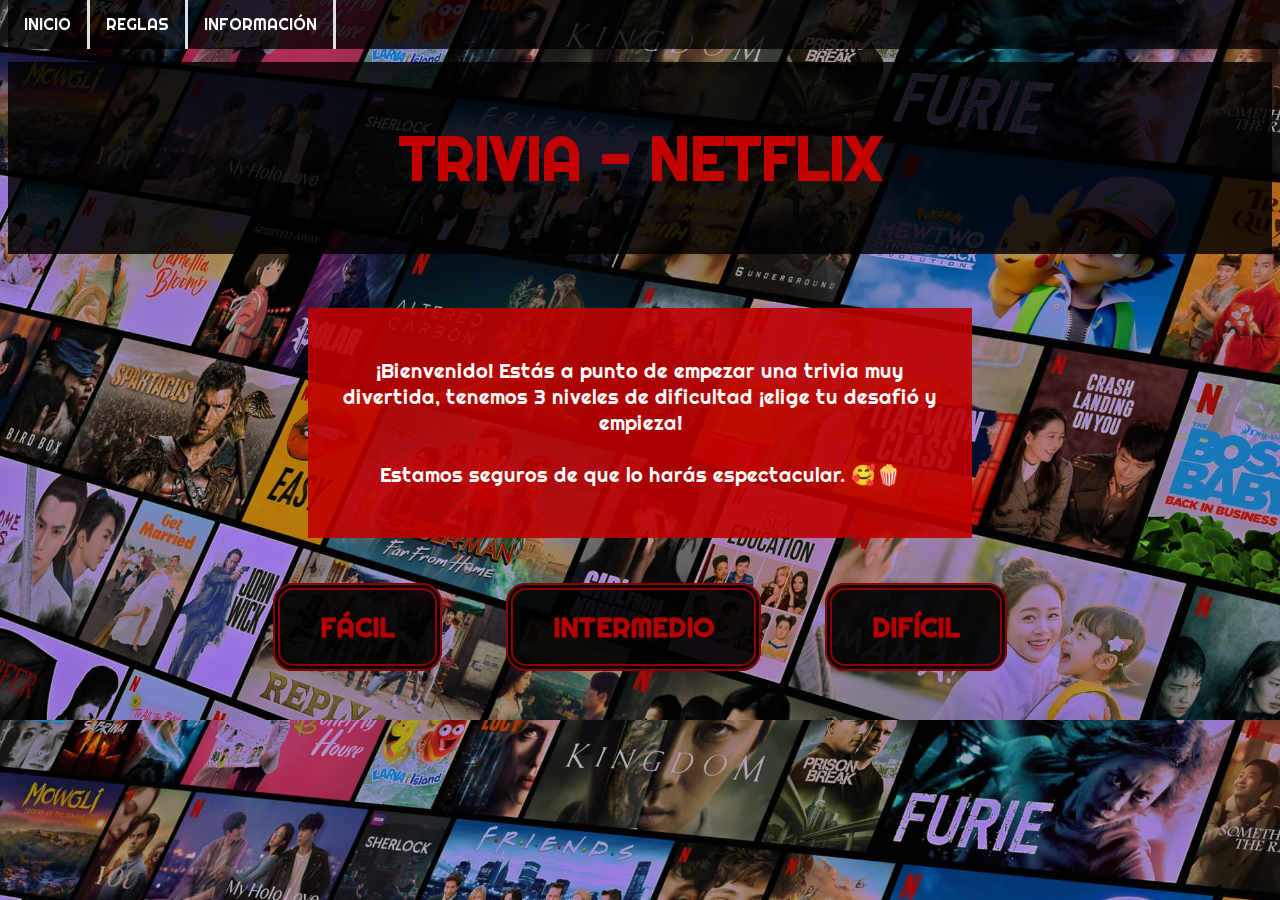
<file: index.html>
<!DOCTYPE html>
<html lang="es">
<head>

    <meta charset="UTF-8">

    <meta http-equiv="X-UA-Compatible" content="IE=edge">

    <meta name="viewport" content="width=device-width, initial-scale=1.0">

    <link href="//fonts.googleapis.com/css2? family=Roboto&display=swap" rel="styleshee">

    <link rel="stylesheet" href="style.css">

    <title> Trivia - Netflix </title>

</head>

<body>

<!--barra de navegación-->

  <ul class="barra">
    <li><a href="index.html">INICIO</a></li>
    <li><a href="reglas.html">REGLAS</a></li>
    <li><a href="informacion.html">INFORMACIÓN</a></li>
  </ul>

<br>
<br>
<br>
<div class="box">

  
  <br>
    <center> <h1> TRIVIA - NETFLIX </h1>  </center>
  <br>
   

</div>

<br>
<br>
<br>

<div class="box2">

    <center>

<p class="bienvenido">                                              

¡Bienvenido! Estás a punto de empezar una trivia muy divertida,
 tenemos 3 niveles de dificultad ¡elige tu desafió y empieza! <br>
 <br>
 Estamos seguros de que lo harás espectacular. 🥰🍿

</p>

    </center>


</div>

<br>

<br>

<br>

<br>

<!--Botones-->

<div>

  <center>

<a class="boton-personalizado" href="facil.html">FÁCIL</a>

<a class="boton-personalizado" href="intermedio.html">INTERMEDIO</a>

<a class="boton-personalizado" href="dificil.html">DIFÍCIL</a>

</center>

</div>




















    
</body>
</html>
</file>
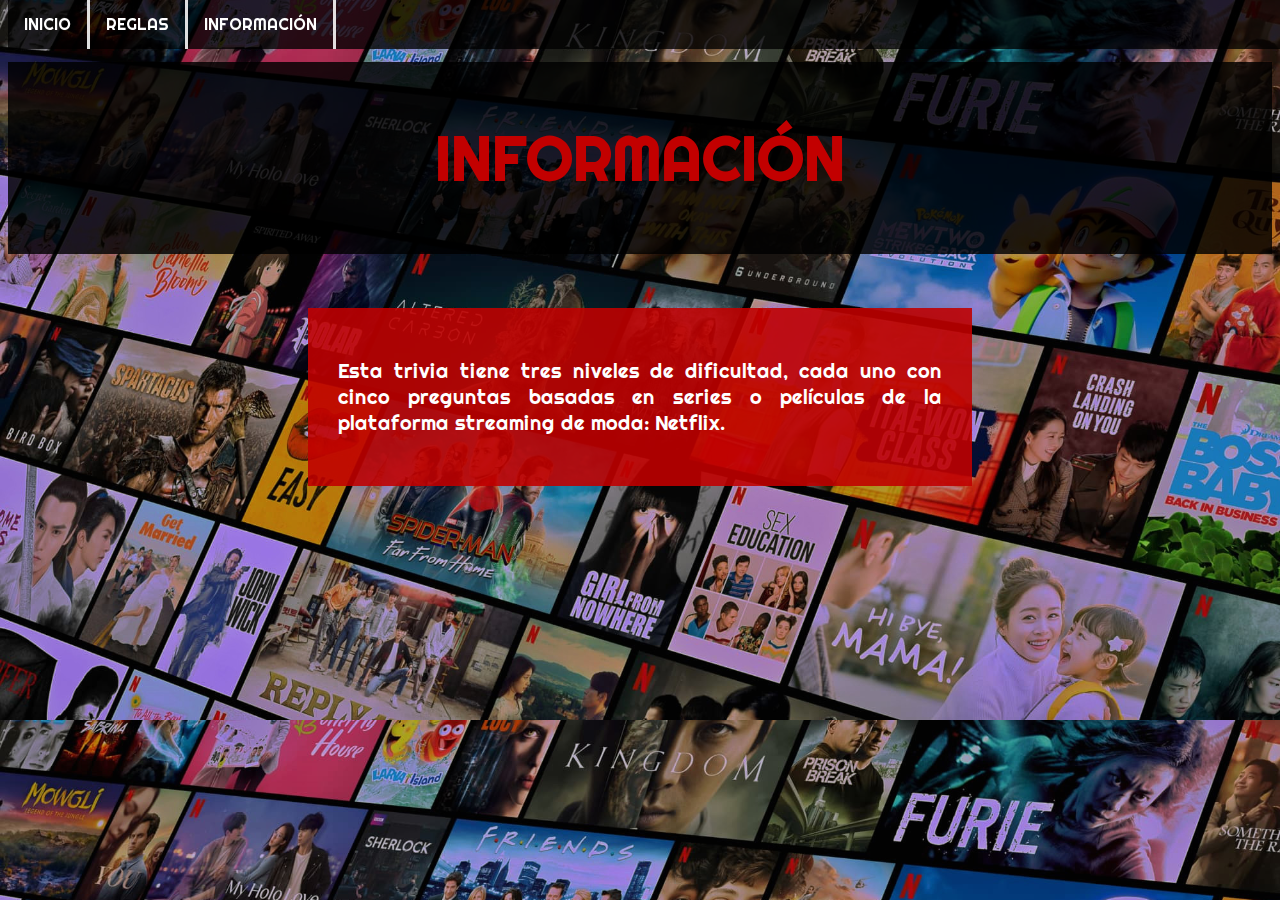
<file: informacion.html>
<!DOCTYPE html>
<html lang="es">
<head>
    <meta charset="UTF-8">
    <meta http-equiv="X-UA-Compatible" content="IE=edge">
    <meta name="viewport" content="width=device-width, initial-scale=1.0">

    <link href="//fonts.googleapis.com/css2? family=Roboto&display=swap" rel="styleshee">

    <link rel="stylesheet" href="style.css">

    <title>Información</title>
</head>

<body>

    <!--barra de navegación-->

<ul class="barra">
    <li><a href="index.html">INICIO</a></li>
    <li><a href="reglas.html">REGLAS</a></li>
    <li><a href="informacion.html">INFORMACIÓN</a></li>
  </ul>

  <br>
  <br>
  <br>

  <div class="box">

  
<br>
      <center> <h1> INFORMACIÓN </h1>  </center>
<br>
  
  </div>
  
  <br>
  <br>
  <br>

  <center>
  <div class="box2">
  
     
  <p id="info">                                              
  
  Esta trivia tiene tres niveles de dificultad, cada uno con cinco preguntas basadas en
  series o películas de la plataforma streaming de moda: Netflix.
  
  

  </p>
  
    
  </div>
</center>



</body>
</html>
</file>
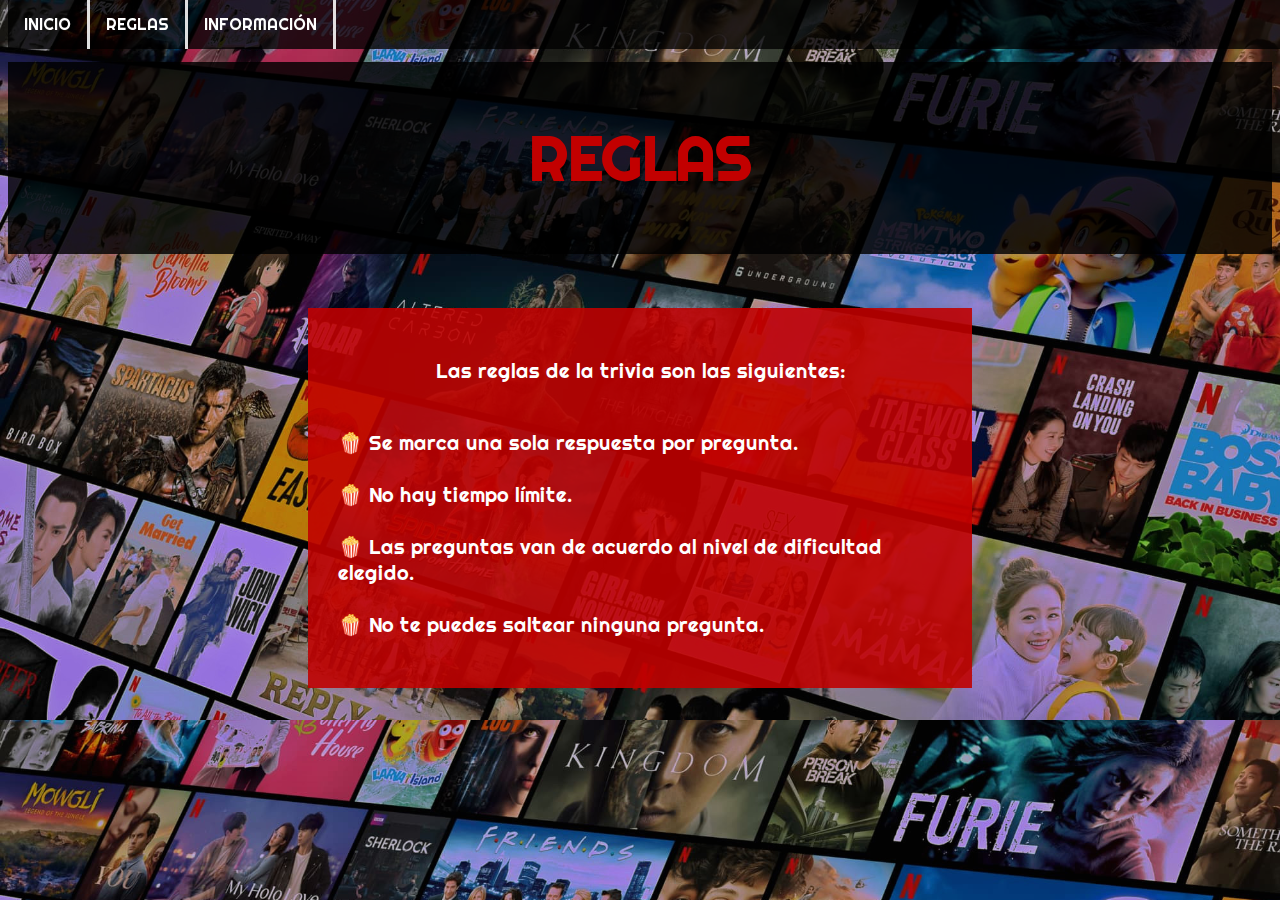
<file: reglas.html>
<!DOCTYPE html>
<html lang="es">
<head>
    <meta charset="UTF-8">
    <meta http-equiv="X-UA-Compatible" content="IE=edge">
    <meta name="viewport" content="width=device-width, initial-scale=1.0">

    <link href="//fonts.googleapis.com/css2? family=Roboto&display=swap" rel="styleshee">

    <link rel="stylesheet" href="style.css">

    <title>Reglas</title>
</head>

<body>


<!--barra de navegación-->

<ul class="barra">
    <li><a href="index.html">INICIO</a></li>
    <li><a href="reglas.html">REGLAS</a></li>
    <li><a href="informacion.html">INFORMACIÓN</a></li>
  </ul>

  <br>
  <br>
  <br>

  <div class="box">

  
<br>
      <center> <h1> REGLAS </h1>  </center>
<br>
  
  </div>
  
  <br>
  <br>
  <br>
 
  <div class="box2">
  
      <center>
  
  <p>                                              
  
  Las reglas de la trivia son las siguientes: <br> <br>

  </p>

   <p class="reglas">  

  🍿 Se marca una sola respuesta por pregunta.
  <br>
  <br>
  🍿 No hay tiempo límite.
  <br>
  <br>
  🍿 Las preguntas van de acuerdo al nivel de dificultad elegido.
  <br>
  <br>
  🍿 No te puedes saltear ninguna pregunta.
  <br>
  
 
</p> 
  

</center>

  

  </div>





    
</body>
</html>
</file>
<file: style.css>
@font-face {

    font-family: Mifuente;
    src: url(Fonts/Righteous-Regular.ttf);


}

ul {
    list-style-type: none;
    margin: 0;
    padding: 0;
    overflow: hidden;
    background-color: rgba(0, 0, 0, 0.781);
    position: fixed;
    top: 0;
    width: 100%;
}

li {
    float: left;
}

li a {
    display: block;
    color: white;
    text-align: justify;
    padding: 14px 16px;
    text-decoration: none;

}

li {
    border-right: 3px solid rgba(255, 255, 255, 0.87);
}


li a:hover {
    color: rgb(0, 0, 0);
    background-color: rgb(228, 0, 0);
}

li a:active {

    background-color: rgba(255, 0, 0, 0.87);

}


.barra {

    font-family: Mifuente;

}


/*Fondo*/


* {

    transition: all 0.3s;

}

body {

    background: url(fondo.jpg);
    background-size: 100%;
    
    
    

    /*termina style de Fondo*/


}

/*Fondo titulo*/

.box {

    background-color: rgba(0, 0, 0, 0.822);
    background-size: 40%;
    margin-left: auto;
    margin-right: auto;


}

/*Titulo*/

h1 {

    color: rgb(194, 0, 0);
    font-family: Mifuente;
    font-size: 60px;


}


/*Caja roja*/

.box2 {

    color: white;
    font-family: Mifuente;
    font-size: 20px;
    background-color: rgba(192, 0, 0, 0.89);
    background-size: 40%;
    margin-left: 300px;
    margin-right: 300px;
    padding-top: 20px;
    padding-bottom: 20px;
    padding: 30px;
    animation-name: mianimacion;
    animation-duration: 15s;
    animation-iteration-count: infinite;


}



@keyframes mianimacion {
    0% {
        background: rgba(192, 0, 0, 0.89);
    }

    10% {
        background: rgba(255, 53, 39, 0.829);
    }

    20% {
        background: rgba(192, 0, 0, 0.89);
    }

    30% {
        background: rgba(255, 15, 15, 0.829);
    }

    40% {
        background: rgba(192, 0, 0, 0.89);
    }

    50% {
        background: rgba(185, 0, 0, 0.829);
    }

    60% {
        background: rgba(192, 0, 0, 0.89);
    }

    70% {
        background: rgba(255, 47, 32, 0.829);
    }

    80% {
        background: rgba(192, 0, 0, 0.89);
    }

    90% {
        background: rgba(146, 0, 0, 0.829);
    }

    100% {
        background: rgba(192, 0, 0, 0.89);
    }

}


/*Texto de bienvenida*/

.bienvenido {

    color: white;


}

/*Botones*/

.boton-personalizado {
    font-family: Mifuente;
    text-decoration: none;
    font-weight: 600;
    font-size: 27px;
    color: #b60000;
    padding-top: 20px;
    padding-bottom: 20px;
    padding-left: 40px;
    padding-right: 40px;
    background-color: #000000e8;
    border-color: rgba(170, 0, 0, 0.822);
    border-width: 7px;
    border-style: double;
    border-radius: 20px;
    cursor: pointer;
    margin: 30px;
}


.boton-personalizado:hover {

    color: honeydew;
    background-color: rgba(146, 0, 0, 0.822);



}


.reglas {


    text-align: left;



}

#info {


    text-align: justify;
}

/*CONTENEDORES DE LAS PREGUNTAS*/

.contenedor {

    color: rgb(255, 255, 255);
    font-family: Mifuente;
    width: 98vw;
    height: 97vh;
    display: inline-flex;
    flex-direction: column;
    justify-content: center;
    align-items: center;
    text-align: center;
    
    
    
  }



  .encabezado {
    
    font-size: 20px;
    position: relative;
    background: rgba(223, 0, 0, 0.863);
    min-width: 300px;
    width: 70%;
    max-width: 600px;
    padding: 10px;
    border-radius: 9px;
  }



.categoria {

    padding: 8px;
    font-size: 20px;
    opacity: 0.5;
    text-align: center;


}

.pregunta {

    padding: 20px;
    font-size: 19px;

}

.imagen {

    object-fit: cover;
    height: 0px;
    width: 0px;
    border-radius: 9px;

}

.btn {

    color: black;
    background: rgba(255, 255, 255, 0.904);
    width: 43%;
    padding: 16px;
    margin: 9px;
    border-radius: 9px;

}

.btn:hover {

    background: rgba(255, 0, 0, 0.938);
    cursor: pointer;
    transform: scale(1.05);
}

.numero {
    position: absolute;
    opacity: 0.0;
    top: 10px;
    right: 10px;
}

.puntaje {
    padding: 6px;
    color: white;
    font-size: 28px;
}
</file>
